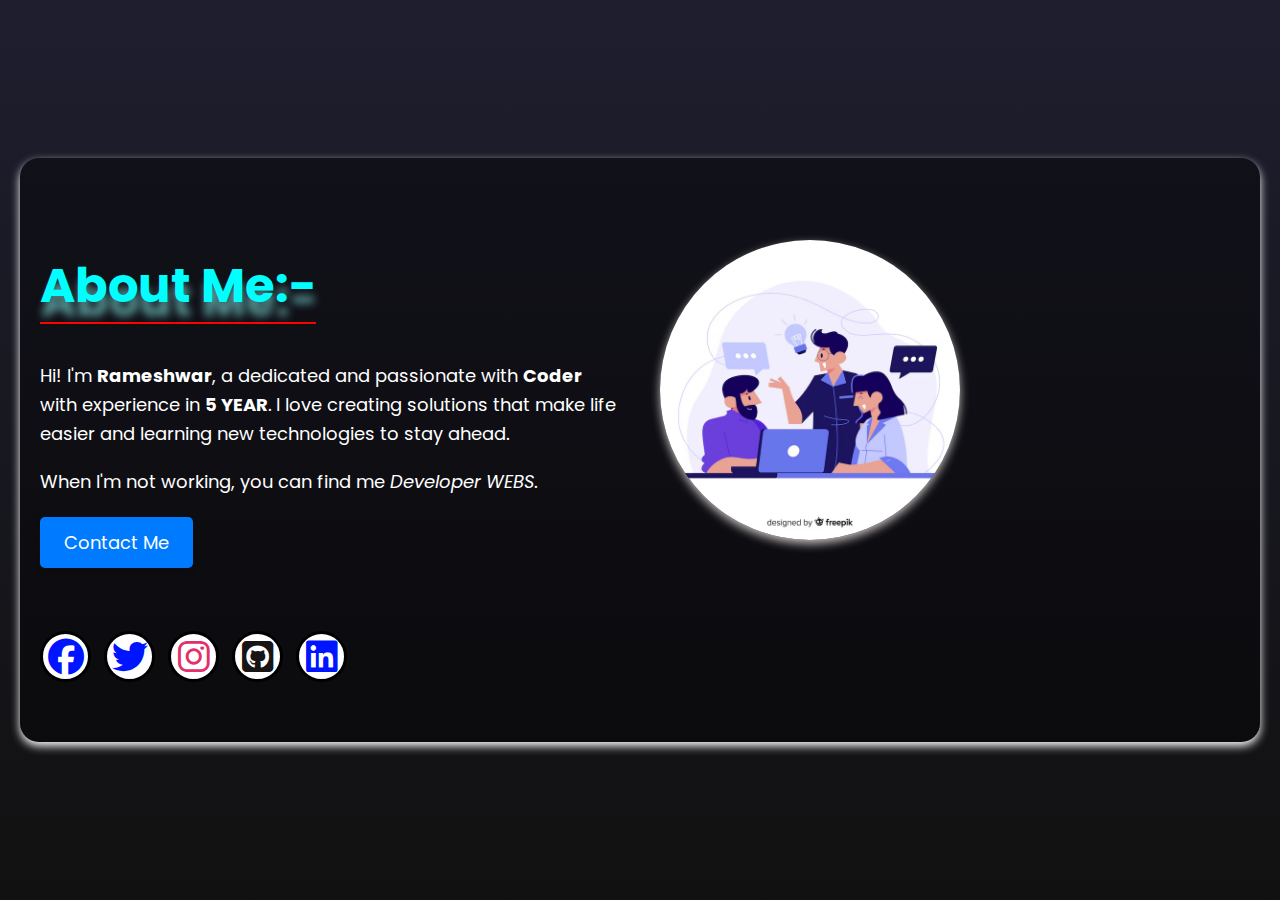
<file: index2.html>
<!DOCTYPE html>
<html lang="en">
<head>
    <meta charset="UTF-8">
    <meta name="viewport" content="width=device-width, initial-scale=1.0">
    <title>About</title>
    <link href="https://cdnjs.cloudflare.com/ajax/libs/font-awesome/6.5.1/css/all.min.css" rel="stylesheet">
    <link rel="stylesheet" href="https://cdnjs.cloudflare.com/ajax/libs/font-awesome/6.7.1/css/all.min.css">
   
    <link rel="stylesheet" href="style2.css">
</head>
<body>
    <section class="about-section">
        <div class="about-content">
            <div class="about-text">
                <h1>About Me:-</h1>
                <p>
                    Hi! I'm <strong>Rameshwar</strong>, a dedicated and passionate with
                    <strong>Coder</strong> with experience in 
                    <strong>5 YEAR</strong>. I love creating solutions that 
                    make life easier and learning new technologies to stay ahead.
                </p>
                <p>
                    When I'm not working, you can find me <em>Developer WEBS</em>.
                </p>
                <a href="index4.html" target="_blank" class="btn">Contact Me</a>
            </div>
            <div class="about-image">
                <img src="about.avif" alt="Your Photo">
            </div>

            <div id="icon">
                <i class="fa-brands fa-facebook" id="first-i"></i>
                <i class="fa-brands fa-twitter" id="first-i"></i>
                <i class="fa-brands fa-instagram instagram-icon" style="color:#E1306C"></i>
                <i class="fa-brands fa-square-github github-icon" style=" color: #171515;"></i>
                <i class="fa-brands fa-linkedin" id="first-i"></i>

            </div>
            </div>
        </div>

        <div>
        
        </div>
    </section>


</body>
</html>
</file>
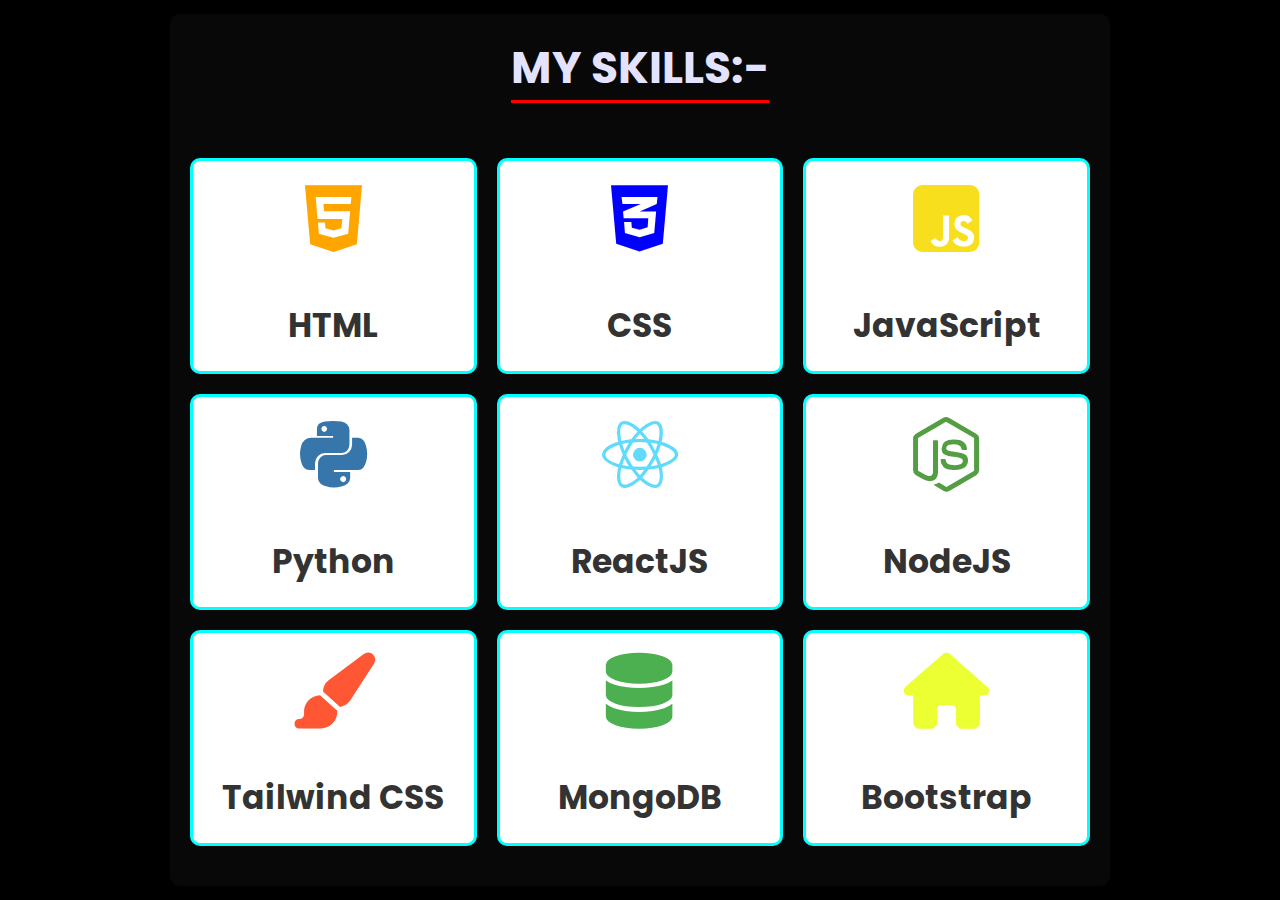
<file: index3.html>
<!DOCTYPE html>
<html lang="en">

<head>
  <meta charset="UTF-8">
  <meta name="viewport" content="width=device-width, initial-scale=1.0">
  <title>Skills in Boxes</title>
  <link href="https://cdnjs.cloudflare.com/ajax/libs/font-awesome/6.5.1/css/all.min.css" rel="stylesheet">
  <link rel="stylesheet" href="style3.css">
</head>

<body>

  <div class="skills-section">
    <h2 style="position: relative; top: -35px;">MY SKILLS:-</h2>
    <div class="skills-container">
      <div class="skill-box box1">
        <i class="fab fa-html5" style="color: orange;"></i>

        <div class="skill-title">HTML</div>
      </div>
      <div class="skill-box box2">
        <i class="fab fa-css3-alt" style="color: blue;"></i>

        <div class="skill-title">CSS</div>
      </div>
      <div class="skill-box box3">
        <i class="fab fa-js-square" style="color: #f7df1e;"></i>

        <div class="skill-title">JavaScript</div>
      </div>
      <div class="skill-box box3">
        <i class="fab fa-python" style="color: #3776AB;"></i>

        <div class="skill-title">Python</div>
      </div>
      <div class="skill-box box4">
        <i class="fab fa-react" style="color: #61DAFB;"></i>

        <div class="skill-title">ReactJS</div>
      </div>
      <div class="skill-box box5">
        <i class="fab fa-node-js" style="color: #539E43;"></i>

        <div class="skill-title">NodeJS</div>
      </div>
      <div class="skill-box box6">
        <i class="fas fa-paint-brush" style="color: #FF5733;"></i>

        <div class="skill-title">Tailwind CSS</div>
      </div>
      <div class="skill-box box7">
        <i class="fas fa-database" style="color: #4CAF50;"></i>

        <div class="skill-title">MongoDB</div>
      </div>
      <div class="skill-box box8">
        <i class="fas fa-home" style="color: #ebff33;"></i>

        <div class="skill-title">Bootstrap</div>
      </div>

      <div class="bootstack">

      </div>

    </div>
  </div>

</body>

</html>
</file>
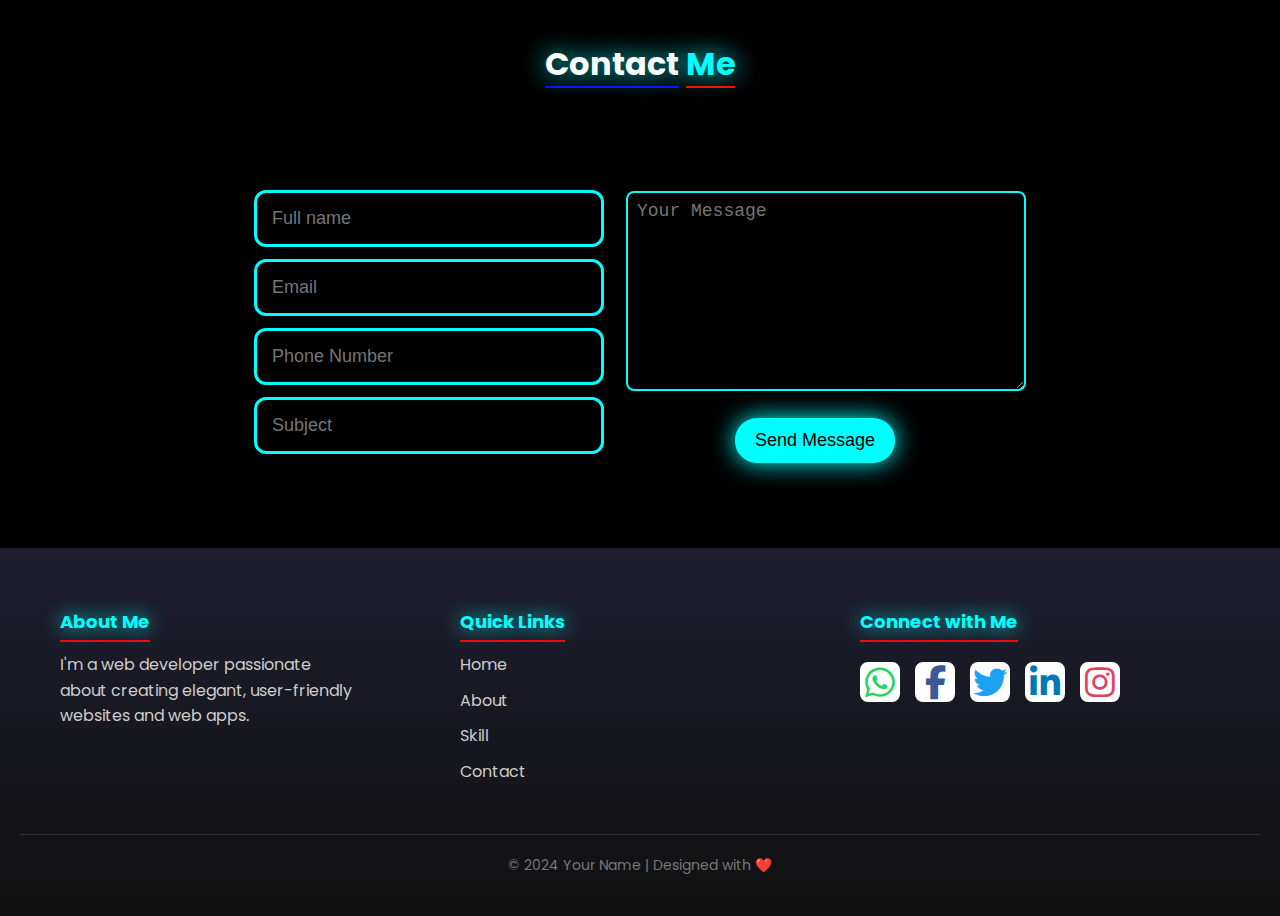
<file: index4.html>
<!DOCTYPE html>
<html lang="en">
<head>
    <meta charset="UTF-8">
    <meta name="viewport" content="width=device-width, initial-scale=1.0">
    <title>ContactMe</title>
    <link rel="stylesheet" href="https://cdnjs.cloudflare.com/ajax/libs/font-awesome/6.7.1/css/all.min.css">
    <link rel="stylesheet" href="style4.css">
</head>
<body>
    
    <div class="contact">
      
        <div class="item">
            <h1>
                <span>Contact</span>
                <span>Me</span>
            </h1>
        </div>
       
        <form   action="https://formspree.io/f/meoqlwop"
        method="POST" action="helo"> 
        <div class="item2">

          


        <div class="helo">
        
              
                <input type="text" id="name" name="name" placeholder="Full name" required autocomplete="off"><br>
      
                <input type="email" id="email" name="email" placeholder="Email" required autocomplete="off"><br>

                <input type="number" id="number" name="number" placeholder="Phone Number" required autocomplete="off"><br>
                
                <input type="text" id="subject" name="subject" placeholder="Subject" required autocomplete="off"><br>
                
        </div>
         
 

         
         
               <div class="item3"> 
         <textarea id="message" name="message" placeholder="Your Message" rows="5" required minlength="25"></textarea> <br>
         <button>
            Send Message
         </button> 
        

         
           
        </form>
 
       
    </div>
</div>
<footer>
    <div class="footer-container">
      <div class="footer-section about">
        <h4>About Me</h4>
        <p>I'm a web developer passionate about creating elegant, user-friendly websites and web apps.</p>
      </div>
      <div class="footer-section links">
        <h4>Quick Links</h4>
        <ul>
          <li><a href="../first/index.html">Home</a></li>
          <li><a href="../Second/index2.html">About</a></li>
          <li><a href="../Third/index3.html">Skill</a></li>
          <li><a href="../Fourth/index4.html">Contact</a></li>
        </ul>
      </div>
      <div class="footer-section social">
        <h4>Connect with Me</h4>
        <div class="social-icons">
          <a href="https://wa.me/1234567890" target="_blank" title="WhatsApp">
            <i class="fab fa-whatsapp" style="color: #25D366; font-size: 34px;"></i>

          </a>
          <a href="https://facebook.com/yourprofile" target="_blank" title="Facebook">
            <i class="fab fa-facebook-f" style="color: #3b5998; font-size: 34px;"></i>

          </a>
          <a href="https://twitter.com/yourprofile" target="_blank" title="Twitter">
            <i class="fab fa-twitter" style="color: #1DA1F2; font-size: 34px;"></i>

          </a>
          <a href="https://linkedin.com/in/yourprofile" target="_blank" title="LinkedIn">
            <i class="fab fa-linkedin-in" style="color: #0077B5; font-size: 34px;"></i>

          </a>
          <a href="https://instagram.com/yourprofile" target="_blank" title="Instagram">
            <i class="fab fa-instagram" style="color: #E4405F; font-size: 34px;"></i>

          </a>
        </div>
      </div>
    </div>
    <div class="footer-bottom">
      <p>© 2024 Your Name | Designed with<span id="heart"> ❤️</span></p>
    </div>
  </footer>
  

  
</body>
</html>
</file>
<file: style2.css>
@import url('https://fonts.googleapis.com/css2?family=Poppins:ital,wght@0,100;0,200;0,300;0,400;0,500;0,600;0,700;0,800;0,900;1,100;1,200;1,300;1,400;1,500;1,600;1,700;1,800;1,900&display=swap');


/* General Reset */
body {
    margin: 0;
    font-family: "Poppins", serif;
    background: linear-gradient(to bottom, #1e1e2f, #111);
    color: #333;
    display: flex;
    justify-content: center;
    align-items:center;
    height: 100vh;
    overflow-x: hidden;
}

/* About Section */
.about-section {
  border-radius: 19px;
    display: flex;
    align-items: center;
    justify-content: center;
    padding: 60px 20px;
   box-shadow: 0px 0px 25px aqua;
background-color:rgba(0, 0, 0, 0.386);
    animation: fadeIn 1s ease-in-out;
    box-shadow: 0 4px 10px white;
    
}

.about-content {
    max-width: 1200px;
    display: grid;
    grid-template-columns: 1fr 1fr;
    gap: 40px;
    align-items: center;

}

.about-text h1 {
    font-size: 48px;
    margin-bottom: 20px;
    color:aqua;
    text-shadow: 1px 14px 9px rgb(91, 156, 156);
    border-bottom: 2px solid red;
    display: inline-block

}

.about-text h1::after{
  
}

.about-text p {
    font-size: 18px;
    line-height: 1.6;
    margin-bottom: 20px;
    color: white;
  
}

.about-text .btn {
    display: inline-block;
    padding: 12px 24px;
    color: #fff;
    background-color: #007bff;
    text-decoration: none;
    font-size: 18px;
    border-radius: 5px;
    box-shadow: 0 4px 6px rgba(0, 0, 0, 0.1);
    transition: background-color 0.3s ease;
    animation: fadeIn 1s 0.9 ease-in-out;
}

.about-text .btn:hover {
    background-color: #0056b3;
}

.about-image img {
   
    width: 100%;
    max-width: 300px;
    border-radius: 50%;
    box-shadow: 0 4px 10px rgba(227, 218, 218, 0.845);
    animation: fade 1s ease-in-out;
}

@media (max-width: 768px) {
    .about-content {
        grid-template-columns: 1fr;
        text-align: center;
    }

    .about-image img {
        margin: 20px auto;
    }

    .about-image img{
        animation: fadeIn 1s ease-in-out;
     }

     .about-text h1{
        margin-top: 122px;
     }

     #icon {
    
        display: flex;
        justify-content: center;
        align-items: center;
        
     }
   
}

@media (max-width: 512px) {
    .about-text h1{
        margin-top: 162px;
     }

}

#icon i {
    font-size: 28px;
   color: #0015ff;
   background-color: white;
    border: 3px solid rgb(0, 0, 0);
    height: 45px;
    width: 45px;
    justify-content: center;
    display: flex;
    align-items: center;
    border-radius: 50%;
    float: left;
    margin-top: 25px;
    margin-right: 12px;

  }
#icon i{
  
    margin-top: 23px;
    margin-right:13px ;
    font-size: 36px;
 }




/* Animation */
 @keyframes fadeIn {
    from {
        opacity: 0;
        transform: translateY(20px);
    }

    to {
        opacity: 1;
        transform: translateY(0);
    }
}

/* Animation  */
@keyframes fade {
    from {
        opacity: 0;
        transform: translatex(50px);
    }

    to {
        opacity: 1;
        transform: translatex(0);
    }
}
</file>
<file: style3.css>
@import url('https://fonts.googleapis.com/css2?family=Poppins:ital,wght@0,100;0,200;0,300;0,400;0,500;0,600;0,700;0,800;0,900;1,100;1,200;1,300;1,400;1,500;1,600;1,700;1,800;1,900&display=swap');

body {
  font-family: "Poppins", serif;
  margin: 0;
  padding: 0;
  background-color: #000000;
  color: #333;
  display: flex;
  justify-content: center;
  align-items: center;
  min-height: 100vh;
}

.skills-section {

  animation: helo 1s 0.9 ease-out;

  width: 90%;
  max-width: 900px;
  background: #080808;
  border-radius: 10px;
  box-shadow: 0 4px 6px rgba(14, 14, 14, 0.1);
  padding: 20px;
  text-align: center;
}

.skills-section h2 {
  font-weight: bold;

  margin-bottom: 20px;
  font-size: 44px;
  color: #e4e3ff;
   border-bottom: 3px solid red; 
  display: inline-block;
  font-weight: bold;
}

.skills-container {

  display: grid;
  grid-template-columns: repeat(auto-fit, minmax(220px, 1fr));
  gap: 20px;
}

.skill-box {

  border: 3px solid aqua;

  background: #ffffff;
  border-radius: 10px;

  text-align: center;
  padding: 20px;
  display: flex;
  flex-direction: column;
  align-items: center;
  justify-content: center;
  transition: transform 0.3s, box-shadow 0.3s;
}


.skill-box:hover {
  transform: translateY(-5px);
  box-shadow: 0px 0px 15px 3px rgb(4, 229, 249);
}

.skill-box i {
  height: 120px;
  width: 160px;
  font-size: 76px;
  color: #6c63ff;
  margin-bottom: 0px;
}

.skill-title {
  font-size: 33px;
  font-weight: bold;
  color: #333;
}

@keyframes helo {
  from {
    opacity: 0;
    transform: translatex(100px);
  }

  to {
    opacity: 1;
    transform: translatex(0);
  }
}
</file>
<file: style4.css>
@import url('https://fonts.googleapis.com/css2?family=Poppins:ital,wght@0,100;0,200;0,300;0,400;0,500;0,600;0,700;0,800;0,900;1,100;1,200;1,300;1,400;1,500;1,600;1,700;1,800;1,900&display=swap');


*{
    margin: 0;
    padding: 0;
    box-sizing: border-box;
    
}

body{
    background: #000000;
    font-family: "Poppins", serif;
}
.item{
    margin-top: 40px;
    text-align: center;
   
  
}
form{
    animation: fadeIn 1s ease-in-out;
}

.item h1{
    color: white;
    font-weight: bolder;
  
}
.item h1 span:nth-child(2){
    color: aqua;
    border-bottom: 2px solid rgb(255, 0, 0);
    text-shadow: 0px 0px 25px aqua

}
.item h1 span:nth-child(1){
    border-bottom: 2px solid rgb(0, 8, 255);
    text-shadow: 0px 0px 25px aqua
}

.item2{
    margin-top: 90px;
    display: flex;
    justify-content: center;


   
}
#name ,#email,#number,#subject{
    outline:none;
    width: 350px;
color: white;

    padding: 15px 15px;
    border: none;
    border-radius: 12px;
    background: #000000;
    font-size: 18px;
    margin-top: 12px;
    border: 3px solid aqua;
}
.item3 textarea{
    outline:none;
    margin-top: 13px;
    padding-top: 8px;
    padding-left: 9px;
   width: 400px;
   height: 200px;
   border-radius: 8px;
   background: #000;
   font-size: 18px;
   border: 2px solid aqua;
   margin-left: 22px;
   color: white;


  
}

.item3{
    animation: fade 1s ease-in-out;
}


.item3 button:hover{
    transform: scale(1.2);
  border-radius: 22px;
  font-size: 20px;
   
}


.item3 button{
    outline:none;
 color: rgb(0, 0, 0);
    padding: 12px 20px;
    border: none;
    border-radius: 22px;
    background: aqua;
    box-shadow: 0px 0px 25px aqua;
    font-size: 18px;
    cursor: pointer;
    margin-top: 2px;
    align-self: center;

    transition: color 0.3s, transform 0.3s;
  
}
.item3{
  
    display: flex;
    justify-content: center;
    align-items: center;
    flex-direction: column;
}

@media only screen and ( max-width: 805px) {
  
     
    #name ,#email,#number,#subject{
        width: 320px;
    }
   .item3 textarea{
    width: 380px;
    height: 180px;
   }
}

@media only screen and ( max-width: 751px) {

    .item2{

         display: flex;
        flex-direction: column;
        

    }

    .item{
        margin-top: 10px;
        text-align: center;
        
      
    }

    .item h1{
        color: white;
        font-weight: bolder;
        font-size: 44px;
      
    }

 .item2{
    display: flex;
    justify-content: center;text-align: center;
 }
 .item3 textarea{
    margin-top: 30px;
    margin-right: 29px;
 }

 .item2{
    margin-top: 50px;
}
}

@media only screen and ( max-width: 407px) {
    .item3 textarea{
    width: 315px;
    height: 180px;
}
}

@keyframes fadeIn {
    from {
        opacity: 0;
        transform: translatex(-80px);
    }

    to {
        opacity: 1;
        transform: translatex(0);
    }
}
@keyframes fade {
    from {
        opacity: 0;
        transform: translatex(220px);
    }

    to {
        opacity: 1;
        transform: translatex(0);
    }
}

/* Footer Styles */
footer {
    margin-top: 85px;
    background: linear-gradient(to bottom, #1e1e2f, #111);
    color: #ccc;
    padding: 40px 20px;
    
  }
  
  .footer-container {
   
    display: flex;
    justify-content: space-around;
    flex-wrap: wrap;
    max-width: 1200px;
    margin: 0 auto;
  }
  
  .footer-section {
    flex: 1;
    margin: 20px;
    min-width: 250px;
  }
  
  .footer-section h4 {
    color: aqua;
    font-size: 18px;
    margin-bottom: 10px;
    border-bottom: 2px solid rgb(255, 0, 0);
    display: inline-block;
    padding-bottom: 5px;
    text-shadow: 0px 0px 19px aqua;
  }
  
  .footer-section p,
  .footer-section ul {
    font-size: 16px;
    line-height: 1.6;
  }
  
  .footer-section ul {
    list-style: none;
    padding: 0;
  }
  
  .footer-section ul li {
    margin-bottom: 10px;
  }
  
  .footer-section ul li a {
    color: #ccc;
    text-decoration: none;
    transition: color 0.3s;
  }
  
  .footer-section ul li a:hover {
 text-shadow: 0px 0px 20px rgb(211, 31, 31);
   color:red;
   height: 30px ;width: 50px;
   
   transform: scale(6.9);


  }
  .footer-section ul li a{
    transition: color 0.3s, transform 0.3s;
  }
  
  .social-icons {
    display: flex;
    gap: 15px;
    margin-top: 10px;
    
  }
  
  .social-icons a {
    color: #ccc;
    font-size: 24px;
    text-decoration: none;
    transition: color 0.3s, transform 0.3s;
  }
  
  .social-icons a:hover {
    box-shadow: 0px 0px 25px aqua;
    transform: scale(1.2);
    border-radius: 8px;
  }
  
  .footer-bottom {
    text-align: center;
    margin-top: 20px;
    padding-top: 20px;
    border-top: 1px solid #333;
    font-size: 14px;
  }
  
  .footer-bottom p {
    margin: 0;
    color: #777;
  }
  
  .footer-bottom p a {
    color: #f4a261;
    text-decoration: none;
  }
  
  .footer-bottom p a:hover {
    text-decoration: underline;
  }

  .footer-section p{
   width: 300px;
  }
  
  /* Responsive Design */
  @media (max-width: 768px) {
    .footer-container {
      flex-direction: column;
      align-items: start;
      margin-left: 0px;
    }
  }
  
  .social-icons i{
  display: flex;
  justify-content: center;
  align-items: center;
  height: 40px;
  width: 40px;
  background-color: white;
  border: 2px solid white;
  border-radius: 8px;

  }

  #heart:hover{
font-size: 34px;
cursor: pointer;

transform: scale(1.2);
  }

  #heart{
    transition: color 0.3s, transform 0.3s;
  }
</file>
